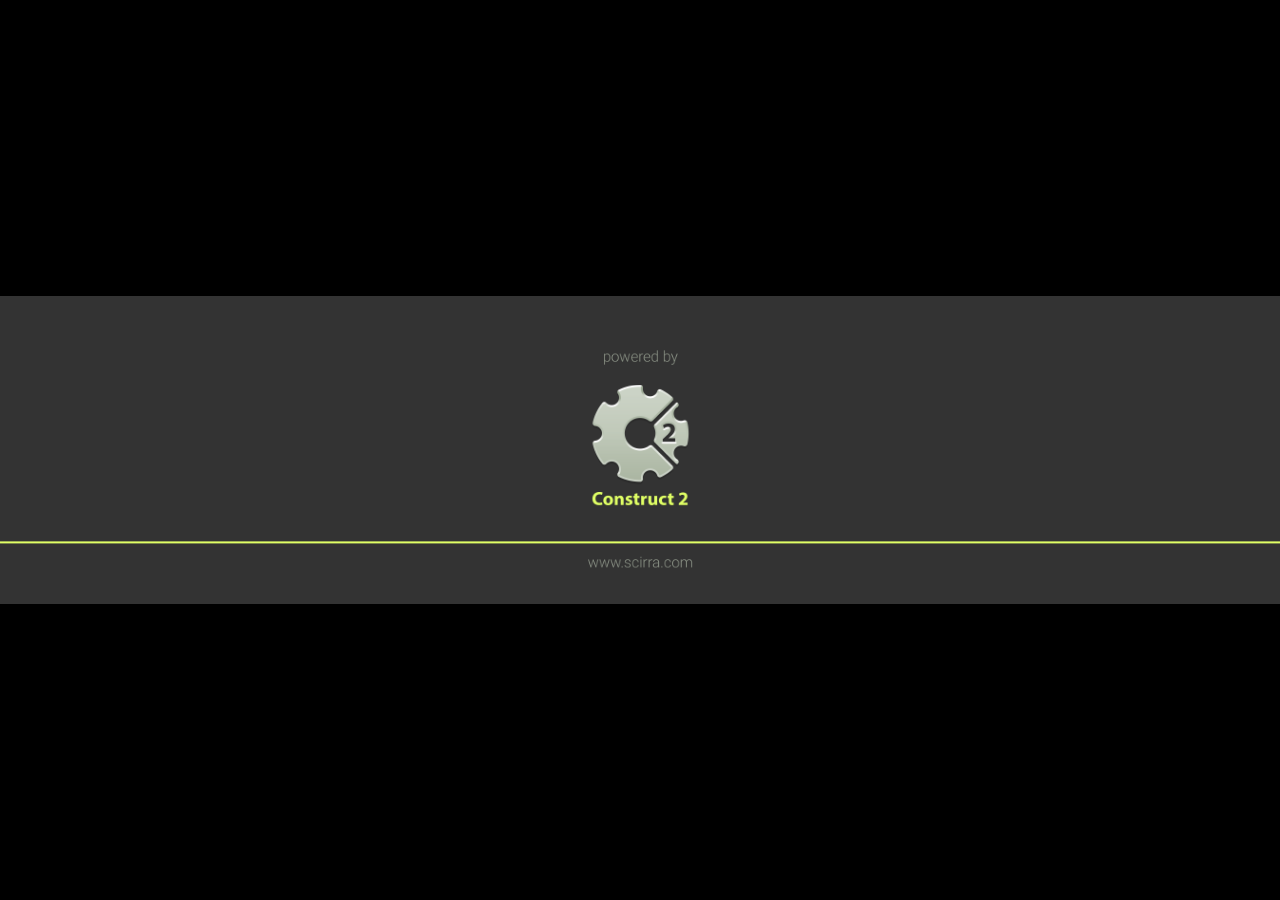
<file: AudioChooser_HESJ/index.html>
﻿<!DOCTYPE html>
<html manifest="offline.appcache">
<head>
    <meta charset="UTF-8" />
	<meta http-equiv="X-UA-Compatible" content="IE=edge,chrome=1" />
	<title>AudioChooser_HESJ</title>
	
	<!-- Standardised web app manifest -->
	<link rel="manifest" href="appmanifest.json" />
	
	<!-- Allow fullscreen mode on iOS devices. (These are Apple specific meta tags.) -->
	<meta name="viewport" content="width=device-width, initial-scale=1.0, maximum-scale=1.0, minimum-scale=1.0, user-scalable=no, minimal-ui" />
	<meta name="apple-mobile-web-app-capable" content="yes" />
	<meta name="apple-mobile-web-app-status-bar-style" content="black" />
	<link rel="apple-touch-icon" sizes="256x256" href="icon-256.png" />
	<meta name="HandheldFriendly" content="true" />
	
	<!-- Chrome for Android web app tags -->
	<meta name="mobile-web-app-capable" content="yes" />
	<link rel="shortcut icon" sizes="256x256" href="icon-256.png" />

    <!-- All margins and padding must be zero for the canvas to fill the screen. -->
	<style type="text/css">
		* {
			padding: 0;
			margin: 0;
		}
		html, body {
			background: #000;
			color: #fff;
			overflow: hidden;
			touch-action: none;
			-ms-touch-action: none;
		}
		canvas {
			touch-action-delay: none;
			touch-action: none;
			-ms-touch-action: none;
		}
    </style>
	

</head> 
 
<body> 
	<div id="fb-root"></div>
	
	<script>
	// Issue a warning if trying to preview an exported project on disk.
	(function(){
		// Check for running exported on file protocol
		if (window.location.protocol.substr(0, 4) === "file")
		{
			alert("Exported games won't work until you upload them. (When running on the file:/// protocol, browsers block many features from working for security reasons.)");
		}
	})();
	</script>
	
	<!-- The canvas must be inside a div called c2canvasdiv -->
	<div id="c2canvasdiv">
	
		<!-- The canvas the project will render to.  If you change its ID, don't forget to change the
		ID the runtime looks for in the jQuery events above (ready() and cr_sizeCanvas()). -->
		<canvas id="c2canvas" width="832" height="200">
			<!-- This text is displayed if the visitor's browser does not support HTML5.
			You can change it, but it is a good idea to link to a description of a browser
			and provide some links to download some popular HTML5-compatible browsers. -->
			<h1>Your browser does not appear to support HTML5.  Try upgrading your browser to the latest version.  <a href="http://www.whatbrowser.org">What is a browser?</a>
			<br/><br/><a href="http://www.microsoft.com/windows/internet-explorer/default.aspx">Microsoft Internet Explorer</a><br/>
			<a href="http://www.mozilla.com/firefox/">Mozilla Firefox</a><br/>
			<a href="http://www.google.com/chrome/">Google Chrome</a><br/>
			<a href="http://www.apple.com/safari/download/">Apple Safari</a><br/>
			<a href="http://www.google.com/chromeframe">Google Chrome Frame for Internet Explorer</a><br/></h1>
		</canvas>
		
	</div>
	
	<!-- Pages load faster with scripts at the bottom -->
	
	<!-- Construct 2 exported games require jQuery. -->
	<script src="jquery-2.1.1.min.js"></script>


	
    <!-- The runtime script.  You can rename it, but don't forget to rename the reference here as well.
    This file will have been minified and obfuscated if you enabled "Minify script" during export. -->
	<script src="c2runtime.js"></script>

    <script>
		// Start the Construct 2 project running on window load.
		jQuery(document).ready(function ()
		{			
			// Create new runtime using the c2canvas
			cr_createRuntime("c2canvas");
		});
		
		// Pause and resume on page becoming visible/invisible
		function onVisibilityChanged() {
			if (document.hidden || document.mozHidden || document.webkitHidden || document.msHidden)
				cr_setSuspended(true);
			else
				cr_setSuspended(false);
		};
		
		document.addEventListener("visibilitychange", onVisibilityChanged, false);
		document.addEventListener("mozvisibilitychange", onVisibilityChanged, false);
		document.addEventListener("webkitvisibilitychange", onVisibilityChanged, false);
		document.addEventListener("msvisibilitychange", onVisibilityChanged, false);
		
		if (navigator.serviceWorker && navigator.serviceWorker.register)
		{
			// Register an empty service worker to trigger web app install banners.
			navigator.serviceWorker.register("sw.js", { scope: "./" });
		}
    </script>
</body> 
</html>
</file>
